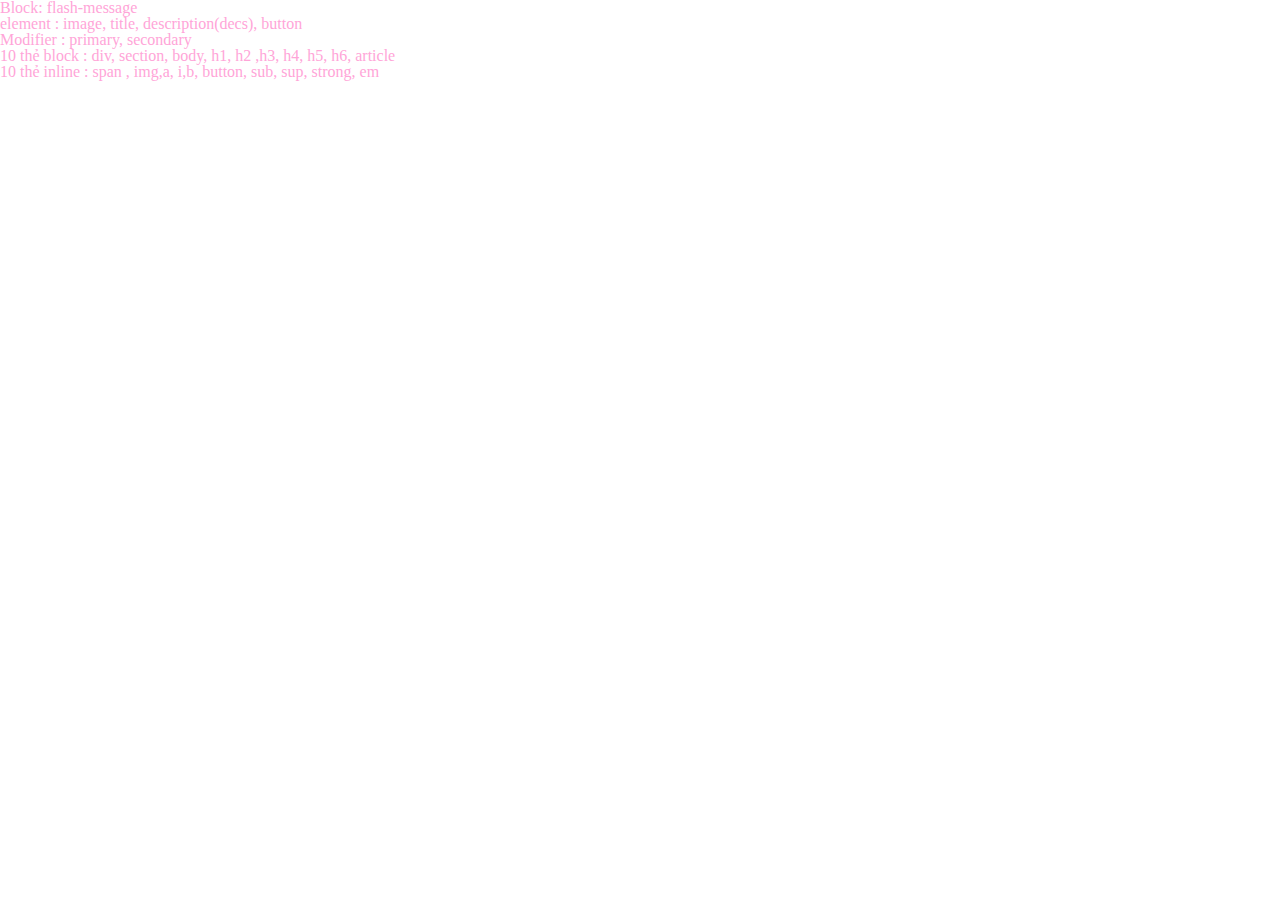
<file: html/bem.html>
<!DOCTYPE html>
<html lang="en">
<head>
    <meta charset="UTF-8">
    <meta name="viewport" content="width=device-width, initial-scale=1.0">
    <title>BEM</title>
    <link rel="stylesheet" href="https://cdnjs.cloudflare.com/ajax/libs/font-awesome/5.14.0/css/all.min.css" 
    integrity="sha512-1PKOgIY59xJ8Co8+NE6FZ+LOAZKjy+KY8iq0G4B3CyeY6wYHN3yt9PW0XpSriVlkMXe40PTKnXrLnZ9+fkDaog==" 
    crossorigin="anonymous" referrerpolicy="no-referrer" />
    <link rel="stylesheet" href="../css/reset.css">
    <link rel="stylesheet" href="../css/style.css">
</head>
<body>
    <p>Block: flash-message</p>
    <p>element : image, title, description(decs), button</p>
    <p>
        Modifier : primary, secondary
    </p>
    <p>
        10 thẻ block : div, section, body, h1, h2 ,h3, h4, h5, h6, article
    </p>
    <p>
        10 thẻ inline : span , img,a, i,b, button, sub, sup, strong, em
    </p>
    <div class="dropdown">
        <div class="dropdown__select">
            <span class="dropdown__selected">
            </span>
            <i class="fa fa-caret--down dropdown__caret"></i>
        </div>

        <div class="dropdown__item">
            <span class="dropdown_title"></span>
            <i class="fa fa-plus dropdown__icon"></i>
        </div>
    </div>
</body>
</html>
</file>
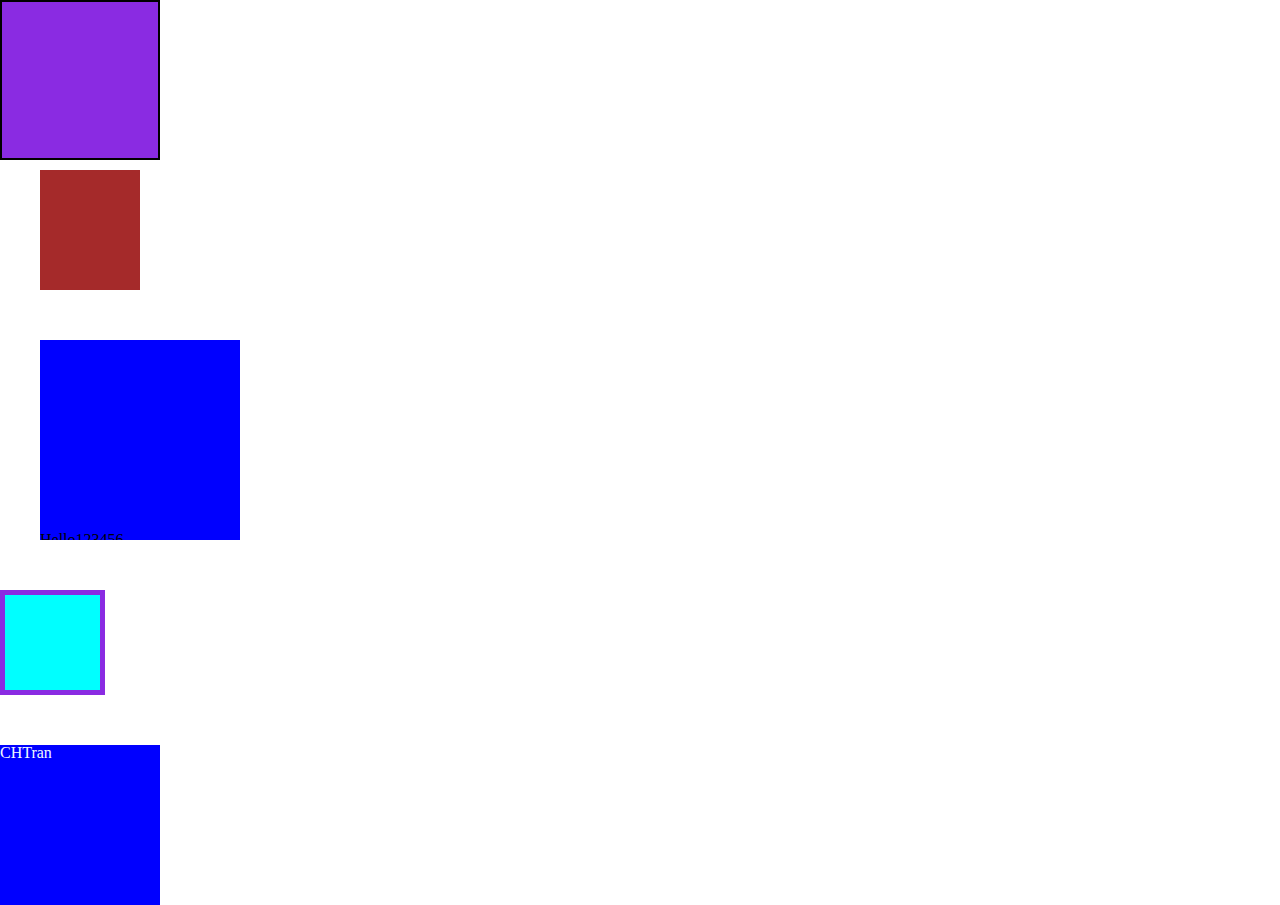
<file: html/boder.html>
<!DOCTYPE html>
<html lang="en">
<head>
    <meta charset="UTF-8">
    <meta name="viewport" content="width=device-width, initial-scale=1.0">
    <title>Document</title>
    <link rel="stylesheet" href="../css/reset.css">
    <link rel="stylesheet" href="../css/bmp.css">
</head>
<body>
    <div class="em"></div>
    <div class="rem"></div>
    <div class="margin"></div>
    <div class="padding">Hello123456, CHTranuhiuafgeoigawsoifuegwiafwubfgowiubhofeiboe</div>
    <div class="boxed"></div>

    <a href="#">CHTran</a>
</body>
</html>
</file>
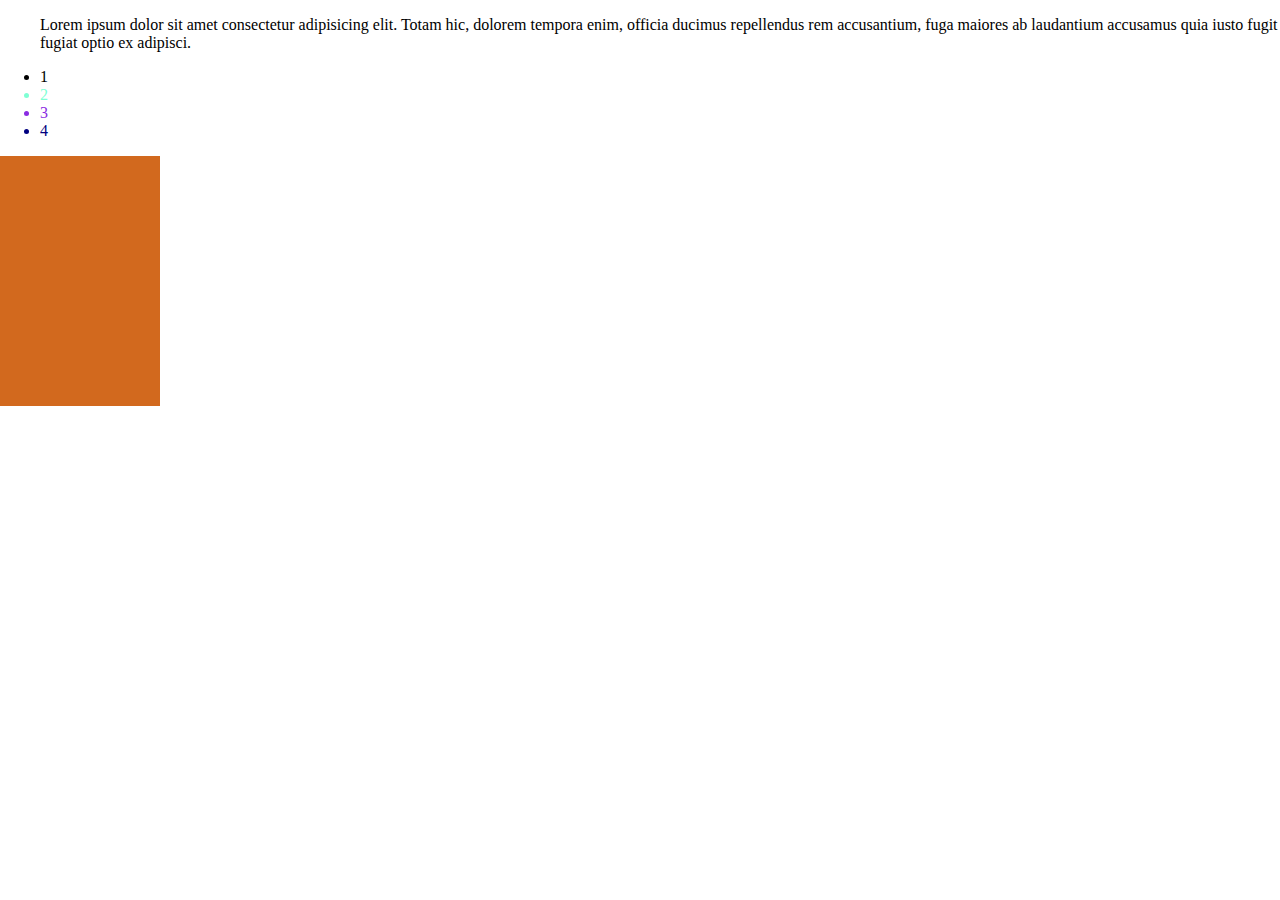
<file: html/child.html>
<!DOCTYPE html>
<html lang="en">
<head>
    <meta charset="UTF-8">
    <meta name="viewport" content="width=device-width, initial-scale=1.0">
    <title>Document</title>
    <link rel="stylesheet" href="../css/child.css">
</head>
<body>
    <ul>
        <p>Lorem ipsum dolor sit amet consectetur adipisicing elit. Totam hic, dolorem tempora enim, officia ducimus repellendus rem accusantium, fuga maiores ab laudantium accusamus quia iusto fugit fugiat optio ex adipisci.</p>
        <li class="child">1</li>
        <li class="child">2</li>
        <li class="child">3</li>
        <li class="child">4</li>
    </ul>
    <div class="element"></div>
</body>
</html>
</file>
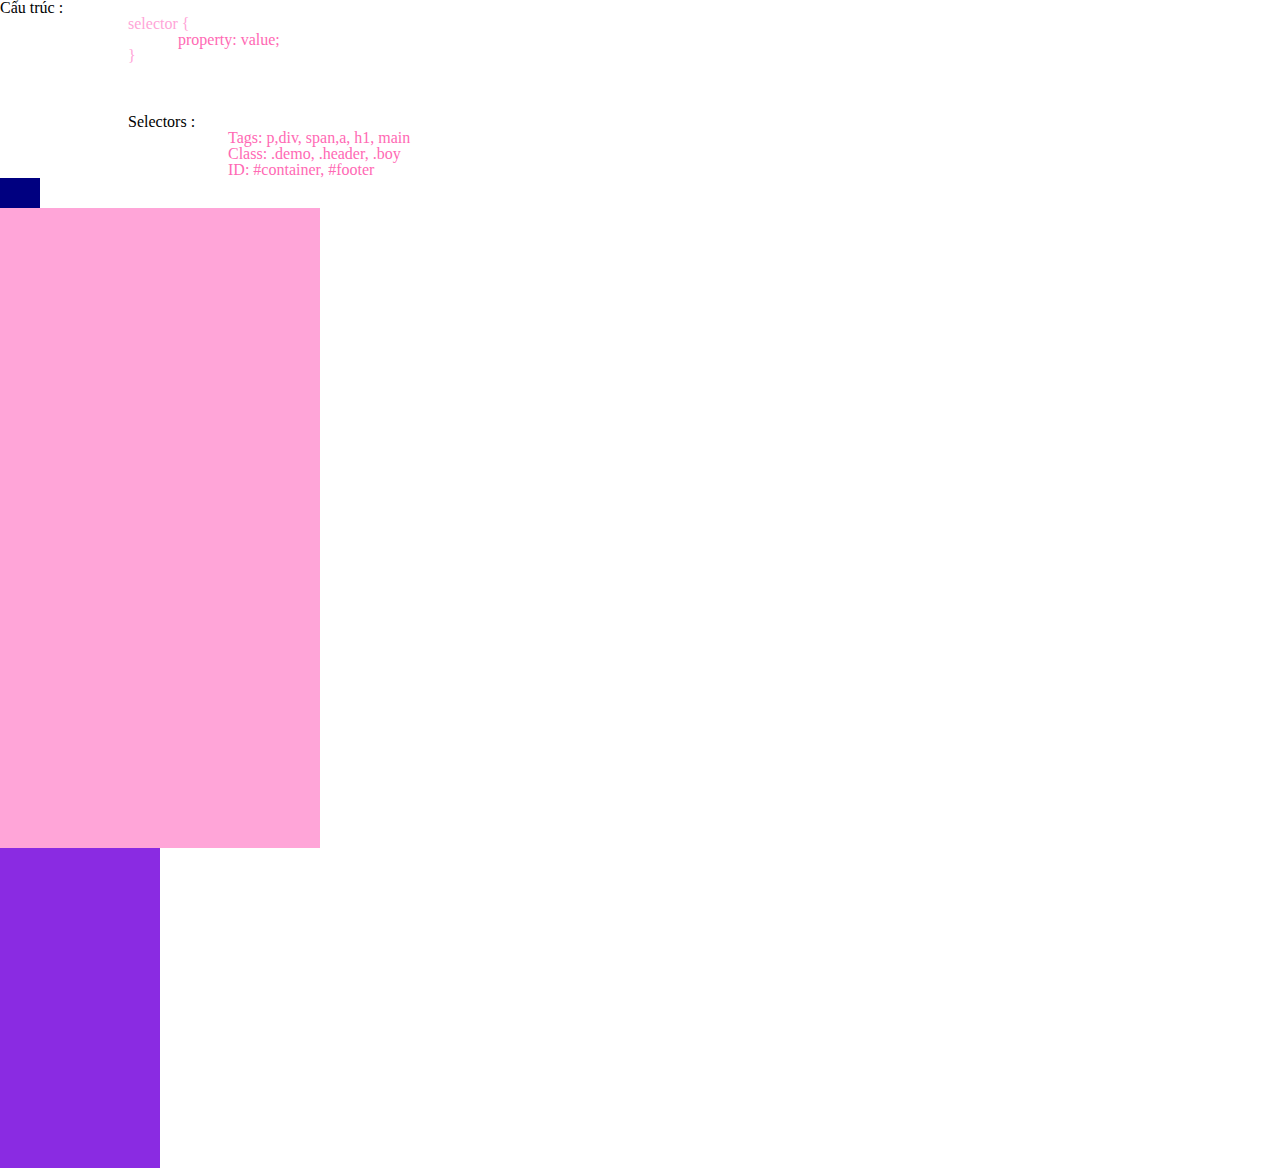
<file: html/css.html>
<!DOCTYPE html>
<html lang="en">
<head>
    <meta charset="UTF-8">
    <meta name="viewport" content="width=device-width, initial-scale=1.0">
    <title>Basic CSS</title>
    <link rel="stylesheet" href="../css/reset.css">
    <link rel="stylesheet" href="../css/style.css">
</head>
<body>
    <Span>Cấu trúc : </Span>
    <div class="structure__title">
        <p>selector { </p>
            <p class="structure__title--primary">property: value;</p>
            <p>}</p>
    </div>
    <div class="selectors">
        <span>Selectors : </span>
        <p class="selectors__ele">
            Tags: p,div, span,a, h1, main
        </p>
        <p class="selectors__ele">
            Class: .demo, .header, .boy
        </p>
        <p class="selectors__ele">
            ID: #container, #footer
        </p>
    </div>
    <div class="background"></div>
    <div class="em"></div>
    <div class="rem"></div>
</body>
</html>
</file>
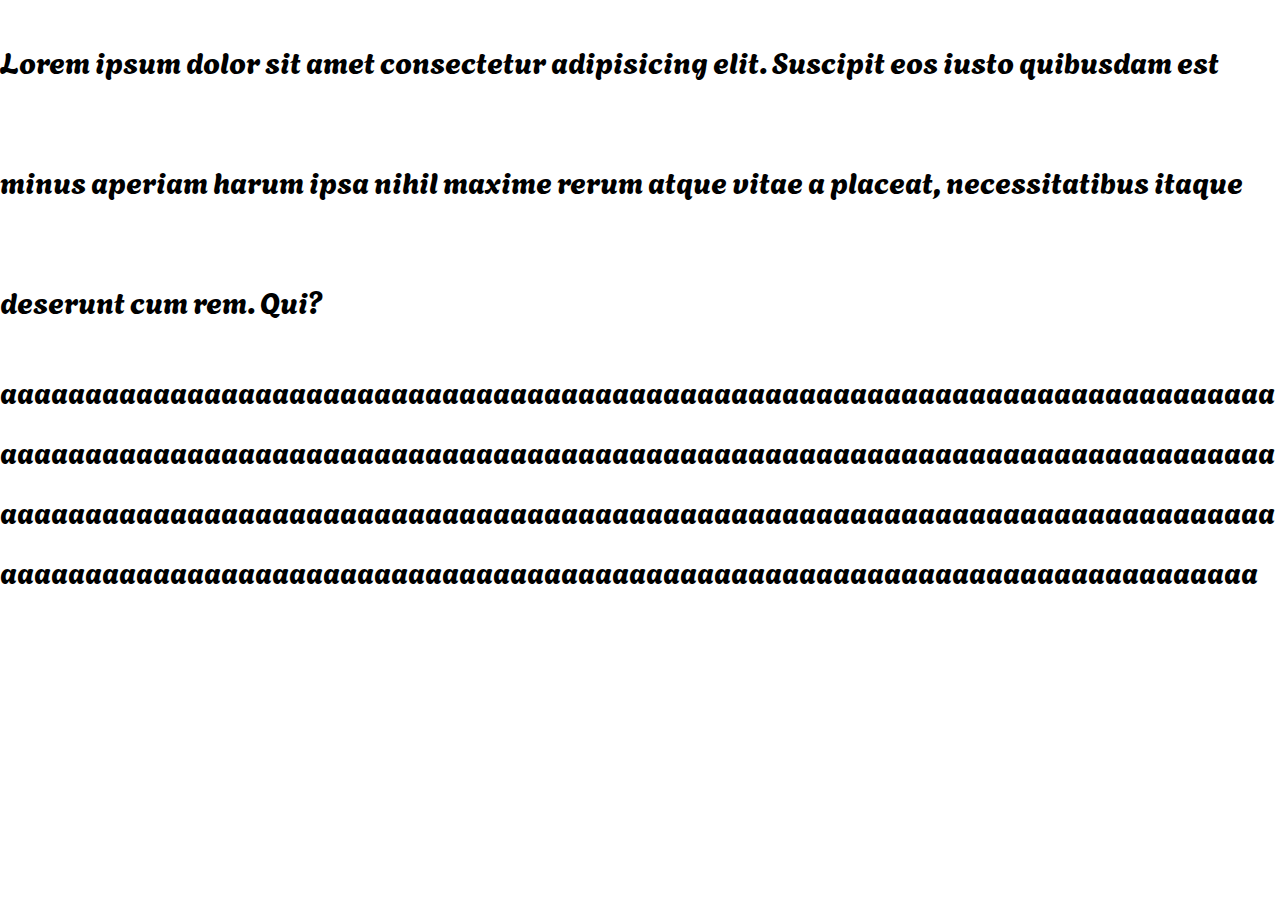
<file: html/fontAttribute.html>
<!DOCTYPE html>
<html lang="en">
<head>
    <meta charset="UTF-8">
    <meta name="viewport" content="width=device-width, initial-scale=1.0">
    <title>Document</title>
    <link rel="stylesheet" href="../css/reset.css">
    <link rel="stylesheet" href="../css/font.css">
    <link rel="preconnect" href="https://fonts.googleapis.com">
    <link rel="preconnect" href="https://fonts.gstatic.com" crossorigin>
    <link href="https://fonts.googleapis.com/css2?family=Agbalumo&display=swap" rel="stylesheet">
</head>
<body>
    <p>Lorem ipsum dolor sit amet consectetur adipisicing elit. 
    Suscipit eos iusto quibusdam est minus aperiam harum ipsa nihil maxime rerum atque 
    vitae a placeat, necessitatibus itaque deserunt cum rem. Qui?</p>
    <p class="text">
        [base64]
    </p>
</body>
</html>
</file>
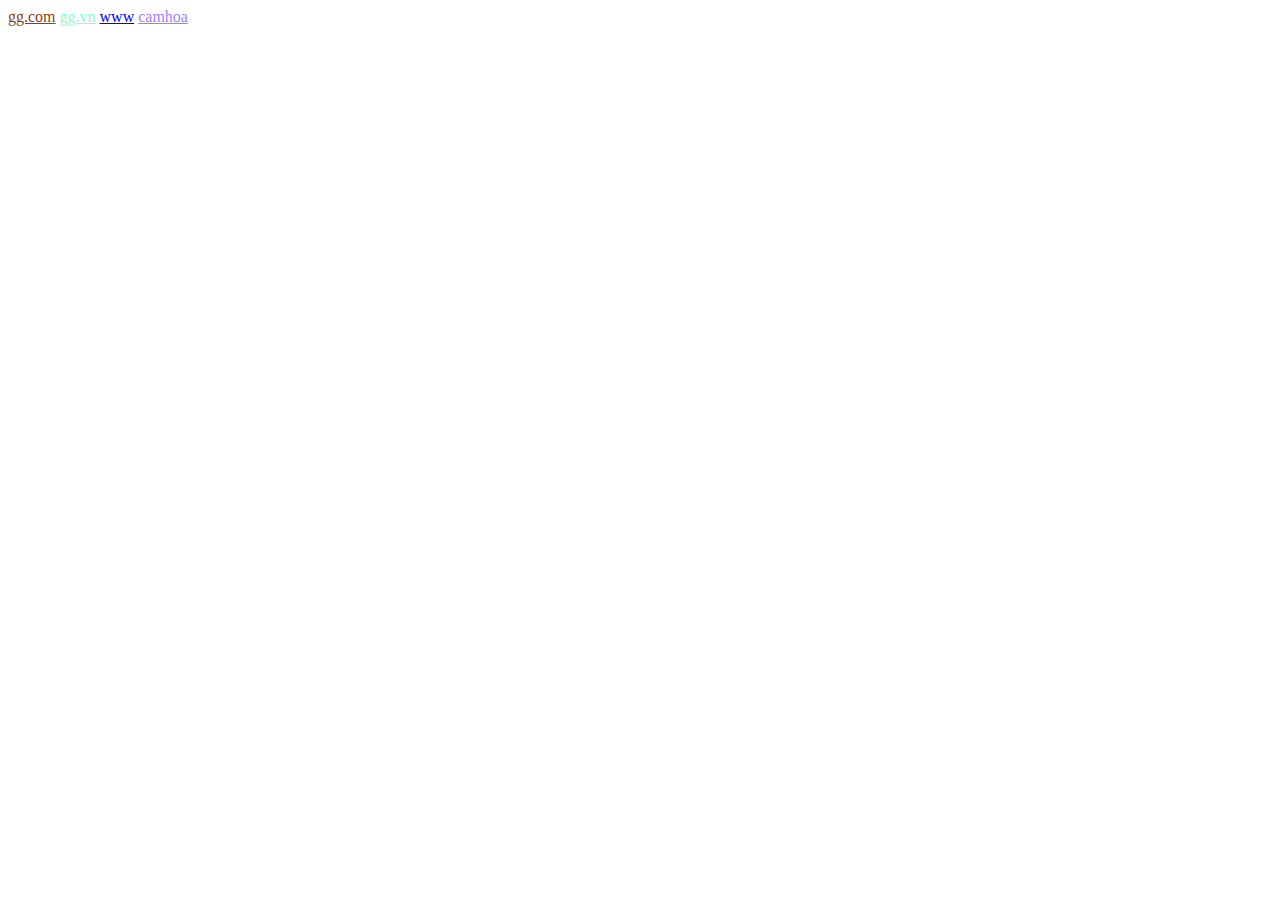
<file: html/selectorHigh.html>
<!DOCTYPE html>
<html lang="en">
<head>
    <meta charset="UTF-8">
    <meta name="viewport" content="width=device-width, initial-scale=1.0">
    <title>Document</title>
    <link rel="stylesheet" href="../css/sel.css">
</head>
<body>
    <a href="https:google.com">gg.com</a>
    <a href="gg.vn">gg.vn</a>
    <a href="demo.www">www</a>
    <a href="camhoa.đucdat">camhoa</a>
</body>
</html>
</file>
<file: css/style.css>
.structure__title {
    margin-left: 10%;
}

.selectors {
    .selectors__ele {
        margin-left: 100px;
        color: hotpink;
    }

    margin-left: 10%;
    margin-top: 50px;
}

.structure__title--primary,
.selectors__ele {
    margin-left: 50px;
    color: hotpink;
}

p {
    color: antiquewhite;
    color: #ffa5d8;
    color: rgb(red, green, blue);
    color: rgba(red, green, blue, 0,5);
}

.background {
    background-color: navy;
    width: 40px;
    height: 30px;
}

.em {
    width: 10em;
    height: 20em;
    background-color: #ffa5d8;
    font-size: 32px;
}

.rem {
    width: 10rem;
    height: 20rem;
    background-color: blueviolet;
}
</file>
<file: css/bmp.css>
.rem {
    font-size: 32px;
    width: 10rem;
    height: 10rem;
    background-color: blueviolet;
    border: 2px solid black;
    /*border : border-width border-style border-color*/
    border-width: 2px;
    border-style: solid;
    border-color: black;
}

.margin {
    width: 100px;
    height: 120px;
    background-color: brown;
    margin: 10px 20px 50px 40px;
    /* trên dưới / trái phải
    trên / trái phải / dưới
    trên / phải / dưới / trái */
}

.padding {
    width: 200px;
    height: 200px;
    background-color: blue;
    margin: 10px 20px 50px 40px;
    padding-top: 15%;
    overflow: scroll;
}

.boxed {
    width: 105px;
    height: 105px;
    border: 5px solid blueviolet;
    padding: 1rem;
    background-color: aqua;
    /* box-sizing: border-box; */
    margin-bottom: 50px;
}

a {
    color: aliceblue;
    text-decoration: none;
    width: 10rem;
    height: 10rem;
    display: inline-block;
    background-color: blue;
}
</file>
<file: css/child.css>
body {
    padding: 0;
    margin: 0;
    width: 100%;
}

li:last-child {
    color: #000;
}

li:last-of-type {
    color: navy;
}

li:nth-last-child(2) {
    color: blueviolet;
}

li:nth-child(3) {
    color: aquamarine;
}

/* Thiết lập transition cho thuộc tính width */
.element {
    transition-property: width;
    transition-duration: 1s;
    transition-timing-function: ease;
  }
  
  /* Thiết lập transition cho nhiều thuộc tính */
  .element {
    transition-property: width, height;
    transition-duration: 1s, 0.5s;
    transition-timing-function: ease-in-out;
  }
  
  /* Thiết lập transition cho tất cả các thuộc tính */
  .element {
    width: 160px;
    height: 250px;
    background-color: chocolate;
    transition: all 1s ease-in-out;
  }

.element:hover {
    background-color: blueviolet;
    border-radius: 20%;
}
</file>
<file: css/font.css>
.p {
    max-width: 300px;
    font-size: 40px;
    display: -webkit-box;
    -webkit-box-orient: vertical;
    -webkit-box-line: 3;
    overflow: hidden;
    text-overflow: ellipsis;
}

.text {
    font-weight: 200;
    line-height: 2;
    text-align: left;
    word-break: break-all;
}

body {
    font-family: 'Agbalumo',sans-serif;
    /*sans-serif : không gạch chân 
    serif : gạch chân */
    font-size: 30px;
    font-weight: 20;
    line-height: 4;
}
</file>
<file: css/sel.css>
a[href^="gg"] {
    color: aquamarine;
}

a[href$="com"] {
    color: saddlebrown;
}

a[href*="hoa"] {
    color: rgb(159, 127, 255);
}
</file>
